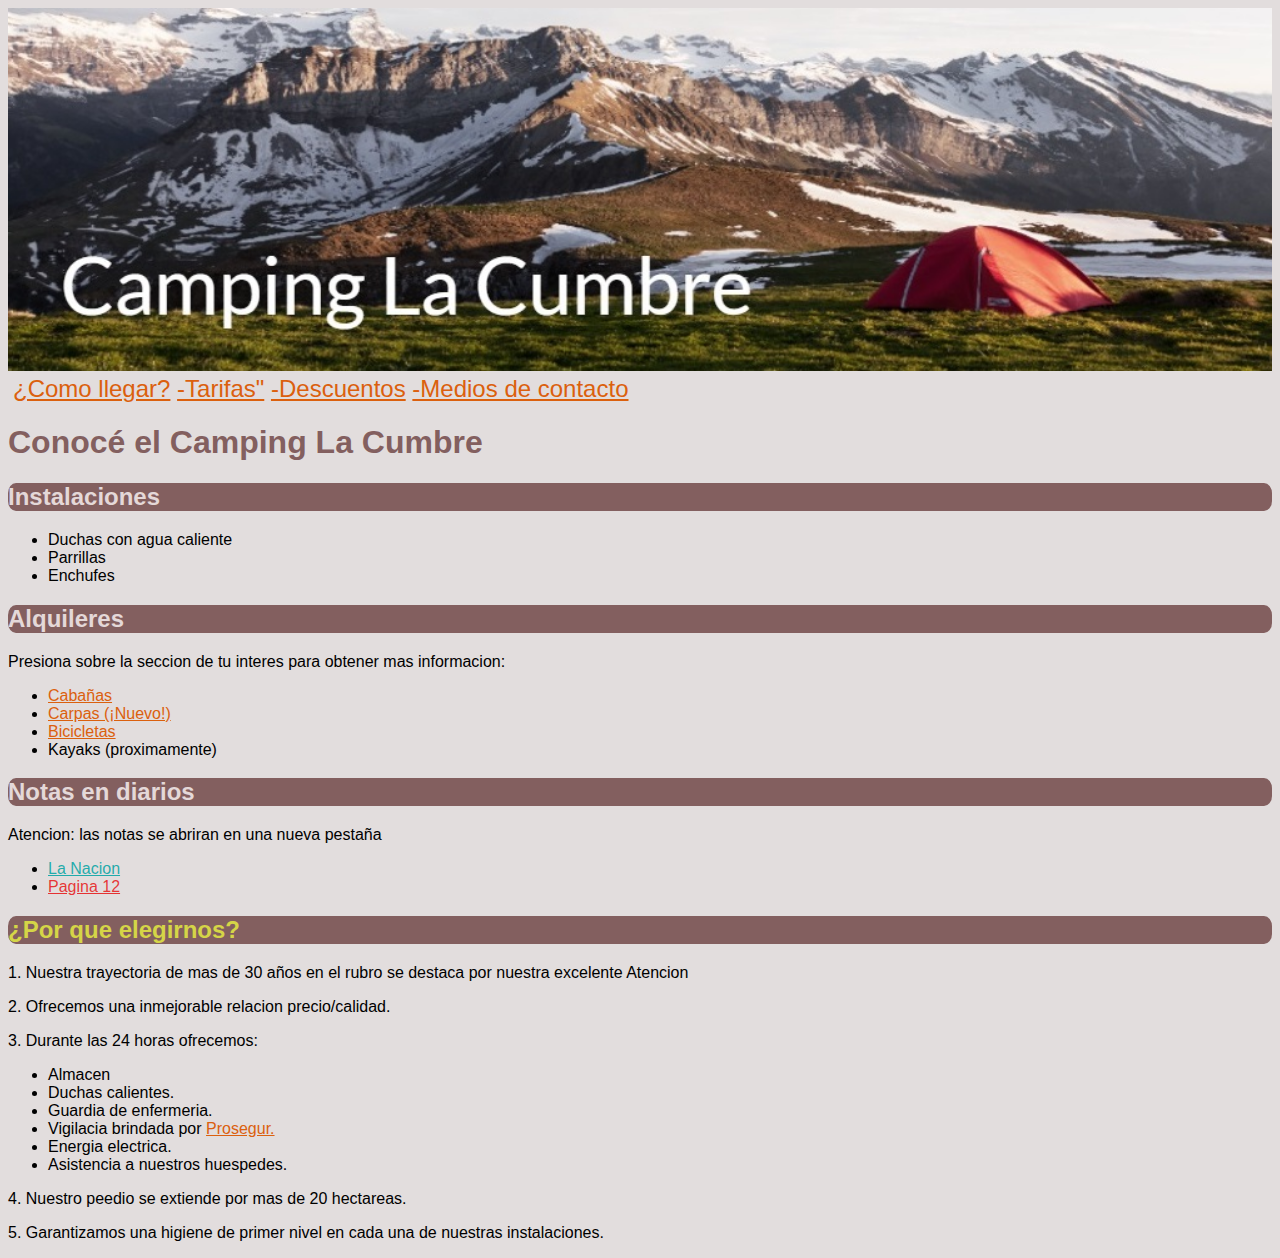
<file: index.html>
<!DOCTYPE html>
<html lang="es">
<head>
    <meta charset="UTF-8">
    <meta http-equiv="X-UA-Compatible" content="IE=edge">
    <meta name="viewport" content="width=device-width, initial-scale=1.0">
    <link rel="stylesheet" href="css/estilos.css">
    <title>Camping El Lago</title>
</head>
<body>

    <img src="img/camping-la-cumbre.jpg" alt="imagen de campo">   

    <nav>
    <a href="/pages/llegar.html" title="Como llegar">¿Como llegar?</a>
    <a href="/pages/tarifas.html" title="Tarifas">-Tarifas"</a>
    <a href="/pages/descuentos.html" title="Descuentos">-Descuentos</a>
    <a href="/pages/Contacto.html" title="contacto">-Medios de contacto</a>
                                               </nav>
    
    <h1>Conocé el Camping La Cumbre</h1>

    <h2>Instalaciones</h2>  
    
    <ul>
        <li>Duchas con agua caliente</li>
        <li>Parrillas</li>
        <li>Enchufes</li>
    </ul>

    <h2>Alquileres</h2>

    <p>
        Presiona sobre la seccion de tu interes para obtener mas informacion:
    </p>
    
    <ul>
        <li><a href="alquileres.html/cabañas.html" title="cabañas">Cabañas</a></li>
        <li><a href="alquileres.html/carpas.html" title="carpas">Carpas (¡Nuevo!)</a></li>
        <li><a href="alquileres.html/bicicletas.html" title="bicicletas">Bicicletas</a></li>
        <li>Kayaks (proximamente)</li>
    </ul>

    <h2>Notas en diarios</h2>

    <p>
        Atencion: las notas se abriran en una nueva pestaña
    </p>

    <ul>
        <li><a class="enlace1" href="https://suscripciones.lanacion.com.ar/" title="La Nacion" target="_blank">La Nacion</a></li>
        
        <li><a class="enlace2" href="https://www.pagina12.com.ar" title="Pagina12" target="_blank">Pagina 12</a></li>
    </ul>

    <h2 class="subtitulo4">¿Por que elegirnos?</h2>

    <p>1. Nuestra trayectoria de mas de 30 años en el rubro se destaca por nuestra excelente Atencion</p>
    <p>2. Ofrecemos una inmejorable relacion precio/calidad.</p> 
     <p>3. Durante las 24 horas ofrecemos:</p>
     <ul>
         <li>Almacen</li>
         <li>Duchas calientes.</li>
         <li>Guardia de enfermeria.</li>
         <li>Vigilacia brindada por <a href="#" title="Prosegur">Prosegur.</a></li>
         <li>Energia electrica.</li>
         <li>Asistencia a nuestros huespedes.</li>
     </ul>
     <p>4. Nuestro peedio se extiende por mas de 20 hectareas.</p>
     <p>5. Garantizamos una higiene de primer nivel en cada una de nuestras instalaciones.</p>
    
     
     <script src="js/main.js"></script>                                                                               
                                                                                                                                                                                                    
    

</body>
</html>
</file>
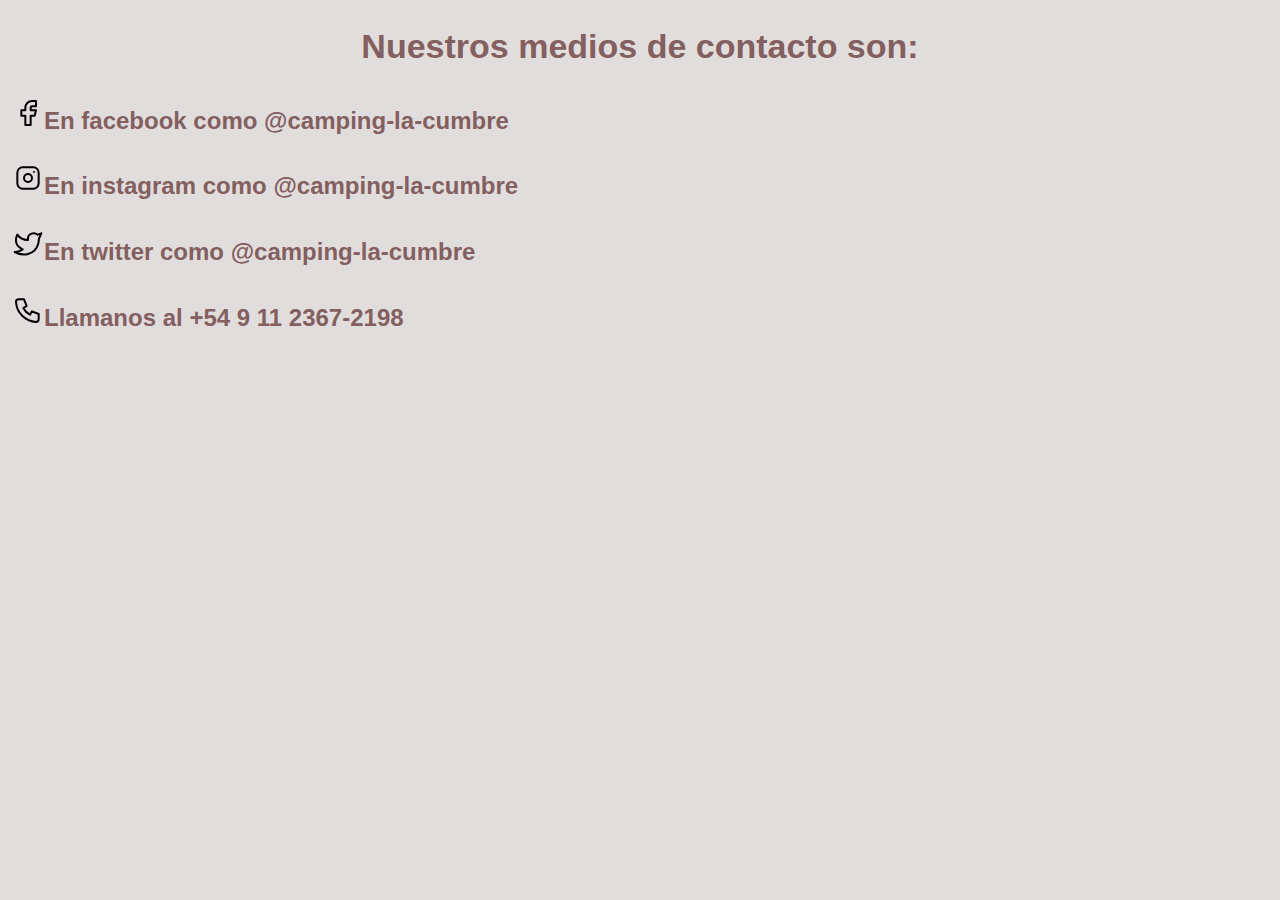
<file: Contacto.html>
<!DOCTYPE html>
<html lang="es">
<head>
    <meta charset="UTF-8">
    <meta http-equiv="X-UA-Compatible" content="IE=edge">
    <meta name="viewport" content="width=device-width, initial-scale=1.0">
    <link rel="stylesheet" href="css2/estilos.css">
    <title>Document</title>
</head>
<body>
    <h1>Nuestros medios de contacto son:</h1>

    
        <h2><img src="img/facebook.svg">En facebook como @camping-la-cumbre</h2>
        <h2><img src="img/instagram.svg">En instagram como @camping-la-cumbre</h2>
        <h2><img src="img/twitter.svg">En twitter como @camping-la-cumbre</h2>
        <h2><img src="img/telefono.svg">Llamanos al +54 9 11 2367-2198</h2>                                     
    
</body>
</html>
</file>
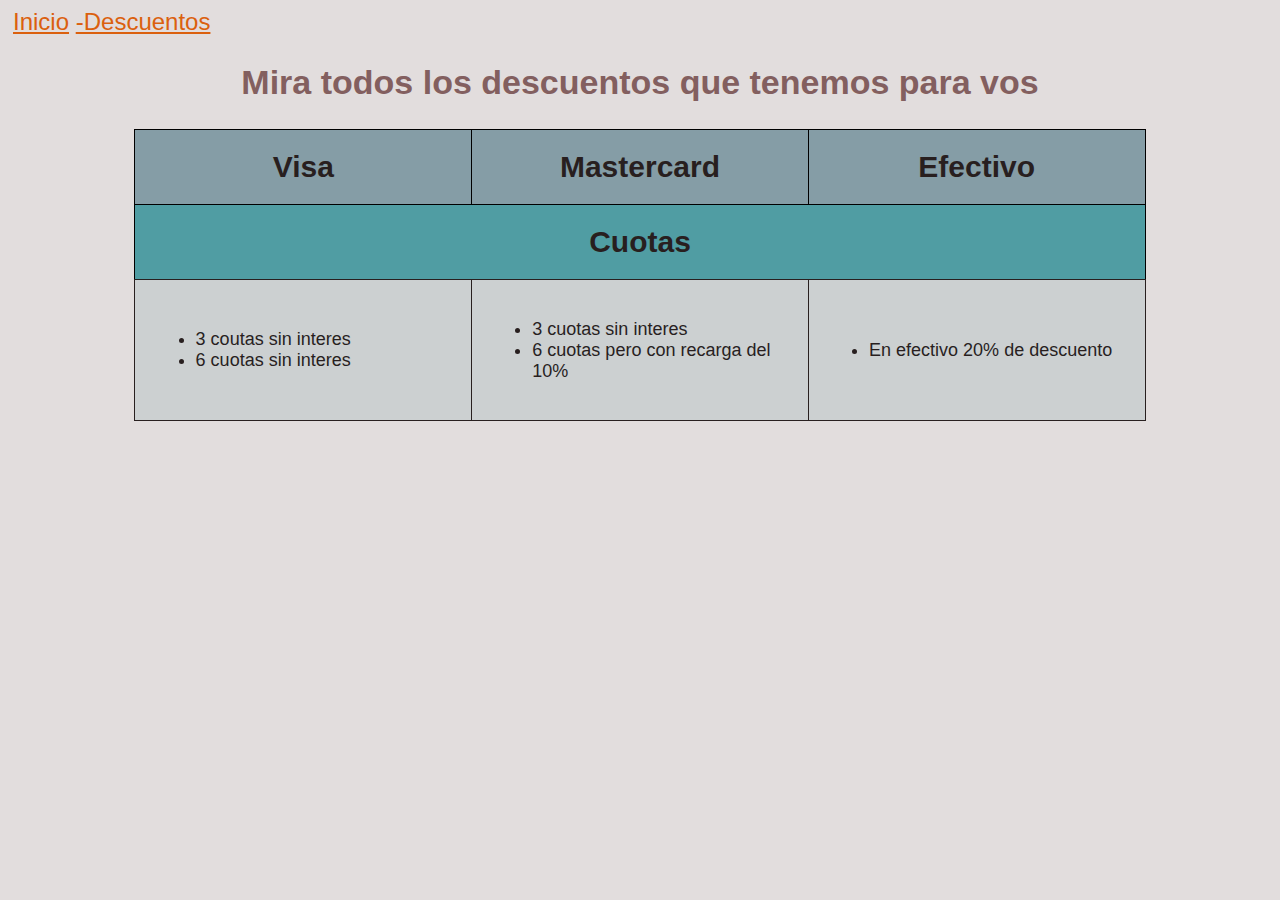
<file: descuentos.html>
<!DOCTYPE html>
<html lang="es">
<head>
    <meta charset="UTF-8">
    <meta http-equiv="X-UA-Compatible" content="IE=edge">
    <meta name="viewport" content="width=device-width, initial-scale=1.0">
    <link rel="stylesheet" href="css2/estilos.css">
    <title>Descuentos</title>
</head>
<body>

    <nav>
        <a href="index.html" title="inicio">Inicio</a>
        <a href="descuentos.html" title="Descuentos">-Descuentos</a>
                                                   </nav>
                                                   
    <h1>Mira todos los descuentos que tenemos para vos</h1>

    <table>
        <tr>
            <th class="tarifas1">Visa</th>
            <th class="tarifas1">Mastercard</th>
            <th class="tarifas1">Efectivo</th>
        </tr>
        <tr>
            <th colspan="3">Cuotas</th>
        </tr>
        <td>
            <ul>
                <li>3 coutas sin interes</li>
                <li>6 cuotas sin interes</li>
            </ul>
        </td>

        <td>
            <ul>
                <li>3 cuotas sin interes</li>
                <li>6 cuotas pero con recarga del 10%</li>
            </ul>
        </td>

        <td>
            <ul>
                <li>En efectivo 20% de descuento</li>
            </ul>
        </td>

    </table>
</body>
</html>
</file>
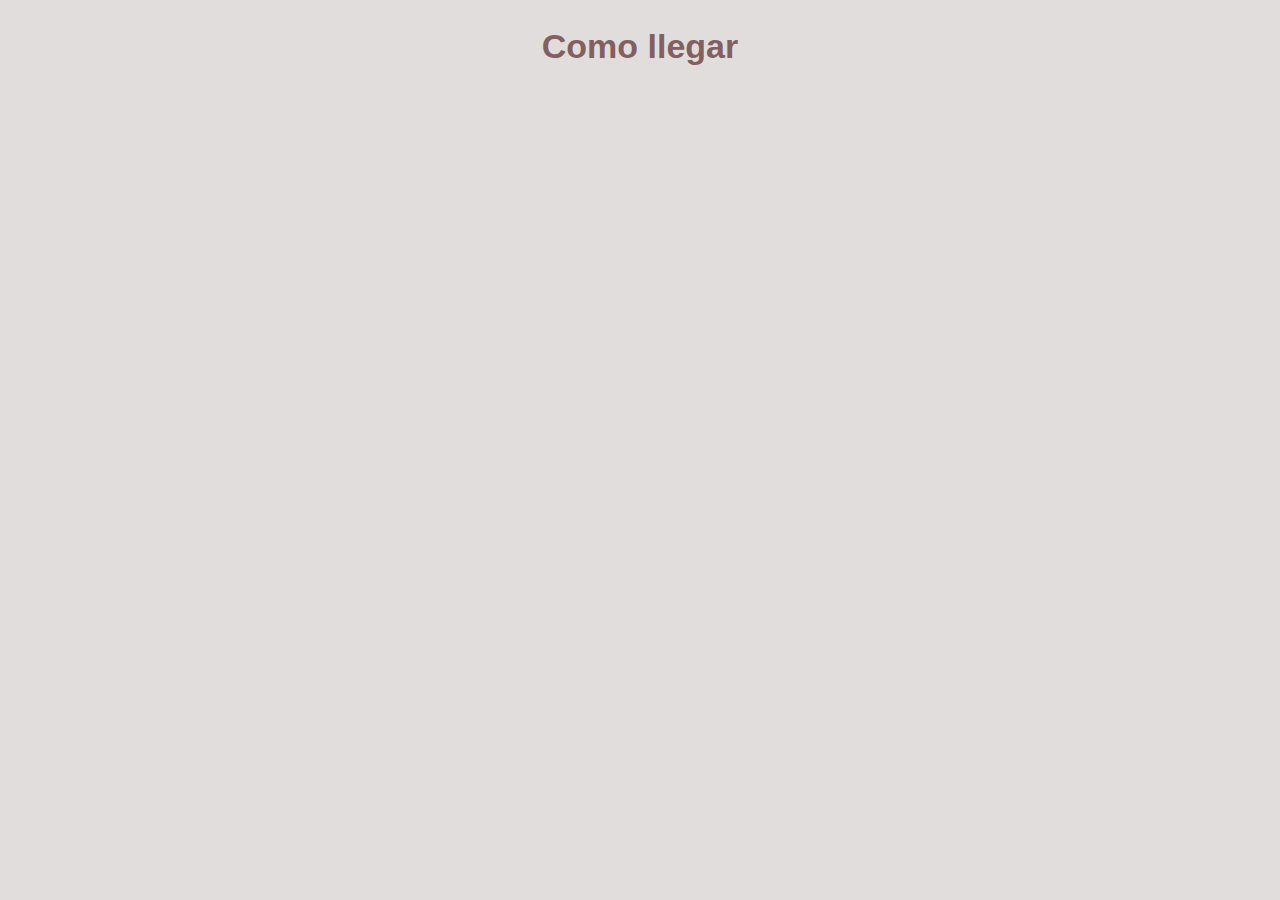
<file: llegar.html>
<!DOCTYPE html>
<html lang="es">
<head>
    <meta charset="UTF-8">
    <meta http-equiv="X-UA-Compatible" content="IE=edge">
    <meta name="viewport" content="width=device-width, initial-scale=1.0">
    <link rel="stylesheet" href="css2/estilos.css">
    <title>Como llegar</title>
</head>
<body>
    <h1>Como llegar</h1>

    <iframe src="https://www.google.com/maps/embed?pb=!1m26!1m12!1m3!1d6872929.542920717!2d-65.96098663529467!3d-32.74124511103717!2m3!1f0!2f0!3f0!3m2!1i1024!2i768!4f13.1!4m11!3e6!4m3!3m2!1d-34.6608496!2d-58.4287506!4m5!1s0x942d85d0e8bbe73b%3A0x1966faef06d1a561!2scamping%20la%20cumbre!3m2!1d-30.9748201!2d-64.48397489999999!5e0!3m2!1ses-419!2sar!4v1653873391113!5m2!1ses-419!2sar" width="600" height="450" style="border:0;" allowfullscreen="" loading="lazy" referrerpolicy="no-referrer-when-downgrade"></iframe>


</body>
</html>
</file>
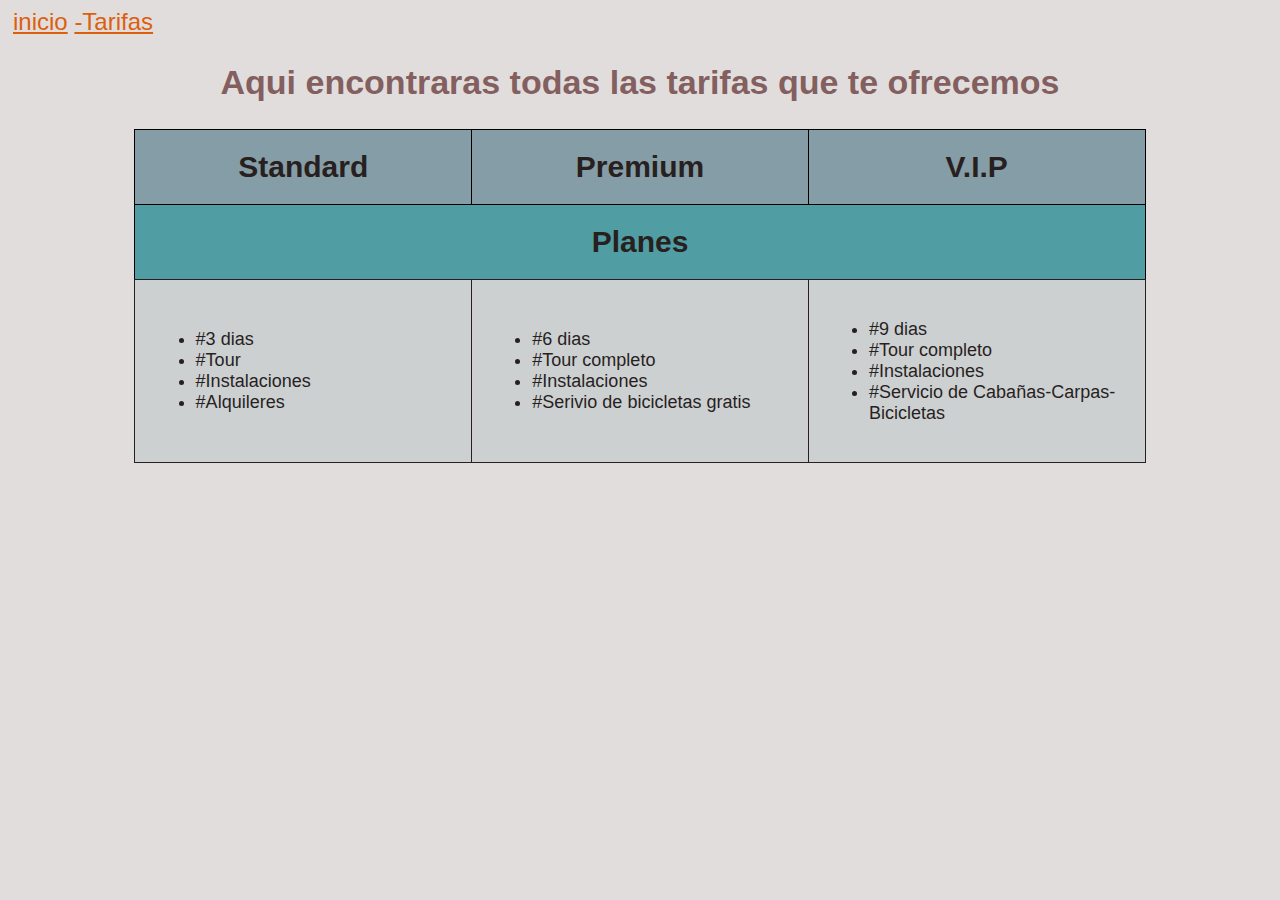
<file: tarifas.html>
<!DOCTYPE html>
<html lang="es">
<head>
    <meta charset="UTF-8">
    <meta http-equiv="X-UA-Compatible" content="IE=edge">
    <meta name="viewport" content="width=device-width, initial-scale=1.0">
    <link rel="stylesheet" href="css2/estilos.css">
    <title>Tarifas</title>
</head>
<body>

    <nav>
        <a href="index.html" title="inicio">inicio</a>
        <a href="tarifas.html" title="Tarifas">-Tarifas</a>
       
                                                   </nav>

    <h1>Aqui encontraras todas las tarifas que te ofrecemos</h1>

    <table>
    <tr>
        <th class="tarifas1">Standard</th>
        <th class="tarifas1">Premium</th>
        <th class="tarifas1">V.I.P</th>
    </tr> 
    <tr>
        <th colspan="3">Planes</th>
    </tr>
    <td>
        <ul>
            <li>#3 dias</li>
            <li>#Tour</li>
            <li>#Instalaciones</li>
            <li>#Alquileres</li>
        </ul> 
    </td>

    <td>
        <ul>
            <li>#6 dias</li>
            <li>#Tour completo</li>
            <li>#Instalaciones</li>
            <li>#Serivio de bicicletas gratis</li>
        </ul>
    </td>

    <td>
        <ul>
            <li>#9 dias</li>
            <li>#Tour completo</li>
            <li>#Instalaciones</li>
            <li>#Servicio de Cabañas-Carpas-Bicicletas</li>
        </ul>
    </td>



    </table>
   
</body>
</html>
</file>
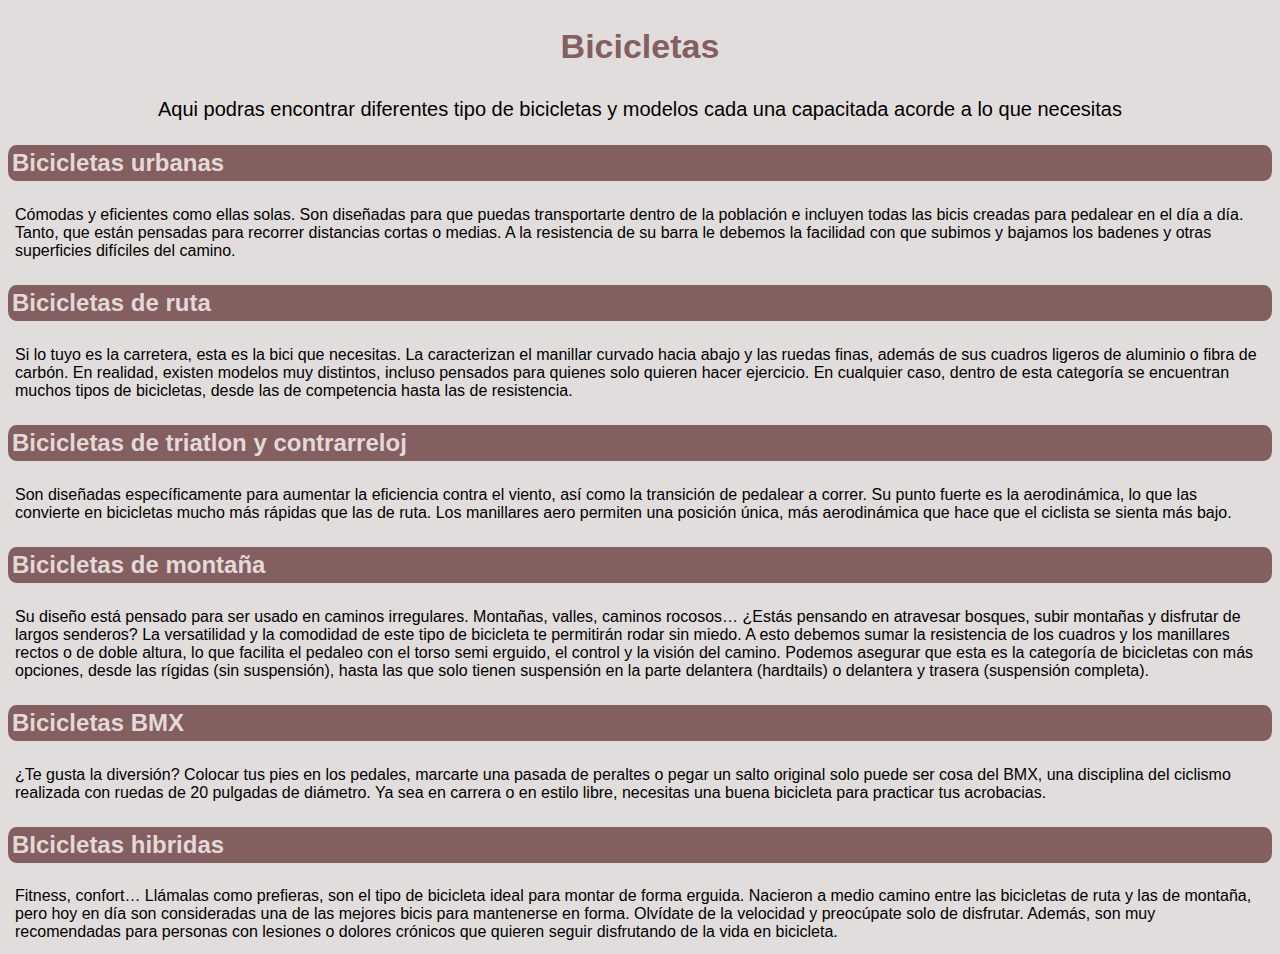
<file: alquileres.html/bicicletas.html>
<!DOCTYPE html>
<html lang="es">
<head>
    <meta charset="UTF-8">
    <meta http-equiv="X-UA-Compatible" content="IE=edge">
    <meta name="viewport" content="width=device-width, initial-scale=1.0">
    <link rel="stylesheet" href="estilos.css">
    <title>Bicicletas</title>
</head>
<body>
    <h1>Bicicletas</h1>

    <p class="parrafo1">
        Aqui podras encontrar diferentes tipo de bicicletas y modelos cada una capacitada acorde a lo que necesitas
    </p>

    <h2>Bicicletas urbanas</h2>

    <p>
        Cómodas y eficientes como ellas solas. Son diseñadas para que puedas transportarte dentro de la población e incluyen todas las bicis creadas para pedalear en el día a día. Tanto, que están pensadas para recorrer distancias cortas o medias. A la resistencia de su barra le debemos la facilidad con que subimos y bajamos los badenes y otras superficies difíciles del camino.
    </p>

    <h2> Bicicletas de ruta </h2>

    <p>
        Si lo tuyo es la carretera, esta es la bici que necesitas. La caracterizan el manillar curvado hacia abajo y las ruedas finas, además de sus cuadros ligeros de aluminio o fibra de carbón. En realidad, existen modelos muy distintos, incluso pensados para quienes solo quieren hacer ejercicio. En cualquier caso, dentro de esta categoría se encuentran muchos tipos de bicicletas, desde las de competencia hasta las de resistencia.
    </p>

    <h2> Bicicletas de triatlon y contrarreloj</h2>

    <p>
        Son diseñadas específicamente para aumentar la eficiencia contra el viento, así como la transición de pedalear a correr. Su punto fuerte es la aerodinámica, lo que las convierte en bicicletas mucho más rápidas que las de ruta. Los manillares aero permiten una posición única, más aerodinámica que hace que el ciclista se sienta más bajo.
    </p>

    <h2>Bicicletas de montaña</h2>

    <p>
        Su diseño está pensado para ser usado en caminos irregulares. Montañas, valles, caminos rocosos… ¿Estás pensando en atravesar bosques, subir montañas y disfrutar de largos senderos? La versatilidad y la comodidad de este tipo de bicicleta te permitirán rodar sin miedo. A esto debemos sumar la resistencia de los cuadros y los manillares rectos o de doble altura, lo que facilita el pedaleo con el torso semi erguido, el control y la visión del camino. Podemos asegurar que esta es la categoría de bicicletas con más opciones, desde las rígidas (sin suspensión), hasta las que solo tienen suspensión en la parte delantera (hardtails) o delantera y trasera (suspensión completa).
    </p>

    <h2>Bicicletas BMX</h2>

    <p>
        ¿Te gusta la diversión? Colocar tus pies en los pedales, marcarte una pasada de peraltes o pegar un salto original solo puede ser cosa del BMX, una disciplina del ciclismo realizada con ruedas de 20 pulgadas de diámetro. Ya sea en carrera o en estilo libre, necesitas una buena bicicleta para practicar tus acrobacias.
    </p>

    <h2>BIcicletas hibridas</h2>

    <p>
        Fitness, confort… Llámalas como prefieras, son el tipo de bicicleta ideal para montar de forma erguida. Nacieron a medio camino entre las bicicletas de ruta y las de montaña, pero hoy en día son consideradas una de las mejores bicis para mantenerse en forma. Olvídate de la velocidad y preocúpate solo de disfrutar. Además, son muy recomendadas para personas con lesiones o dolores crónicos que quieren seguir disfrutando de la vida en bicicleta.
    </p>
</body>
</html>
</file>
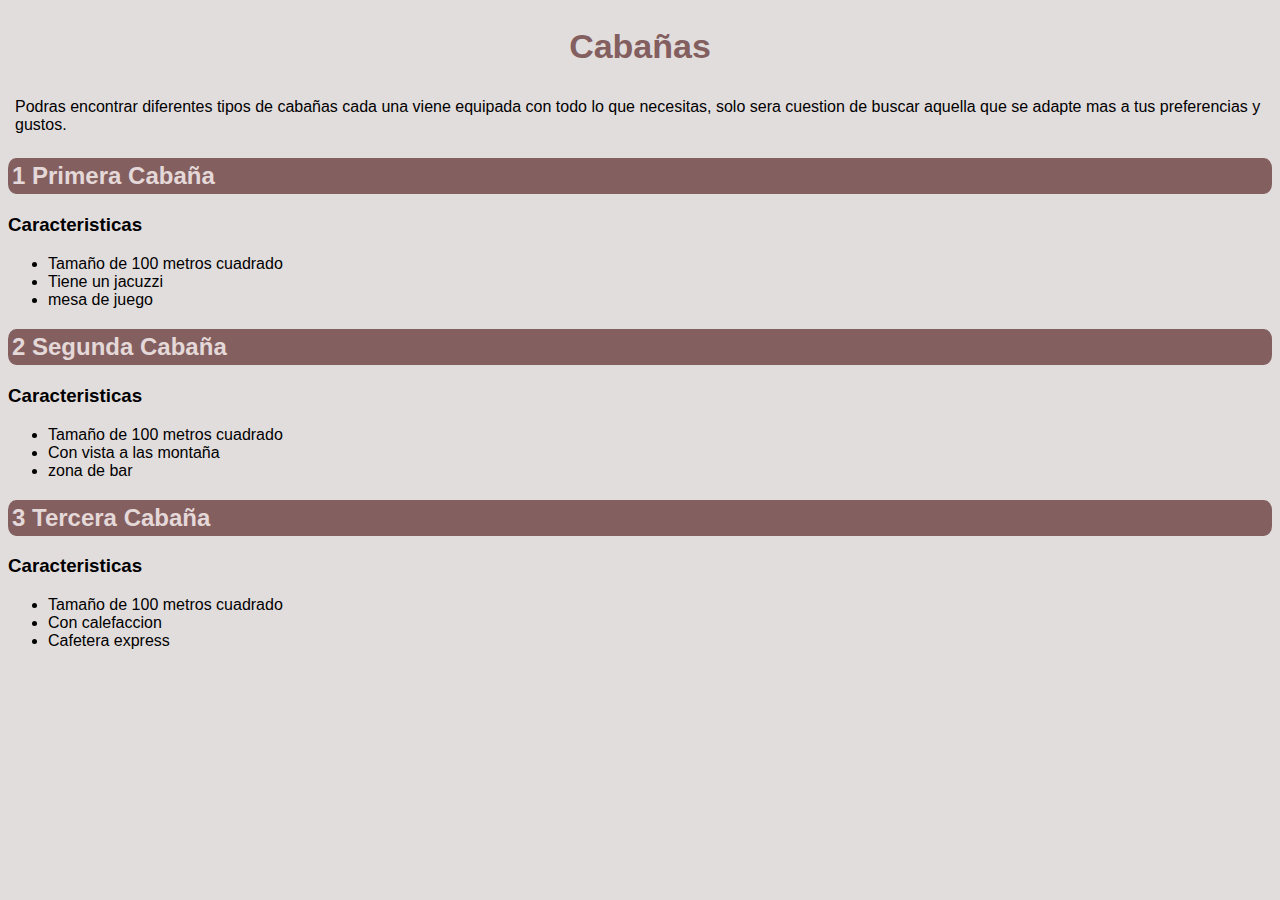
<file: alquileres.html/cabañas.html>
<!DOCTYPE html>
<html lang="es">
<head>
    <meta charset="UTF-8">
    <meta http-equiv="X-UA-Compatible" content="IE=edge">
    <link rel="stylesheet" href="estilos.css">
    <title>Cabañas</title>
</head>
<body>
    <h1>Cabañas</h1>

    <p>
        Podras encontrar diferentes tipos de cabañas cada una viene equipada con todo lo que necesitas, solo sera cuestion de buscar aquella que se adapte mas a tus preferencias y gustos. 
    </p>

    <h2> 1 Primera Cabaña </h2>
    
    <h3>Caracteristicas</h3>
    
    <ul>
        <li>Tamaño de 100 metros cuadrado</li>
        <li>Tiene un jacuzzi</li>
        <li>mesa de juego</li>
    </ul>

    <h2> 2 Segunda Cabaña</h2>

    <h3>Caracteristicas</h3>

    <ul>
        <li>Tamaño de 100 metros cuadrado</li>
        <li>Con vista a las montaña</li>
        <li>zona de bar</li>
    </ul>

    <h2> 3 Tercera Cabaña</h2>

    <h3>Caracteristicas</h3>

    <ul>
        <li>Tamaño de 100 metros cuadrado</li>
        <li>Con calefaccion</li>
        <li>Cafetera express</li>
    </ul>
</body>
</html>
</file>
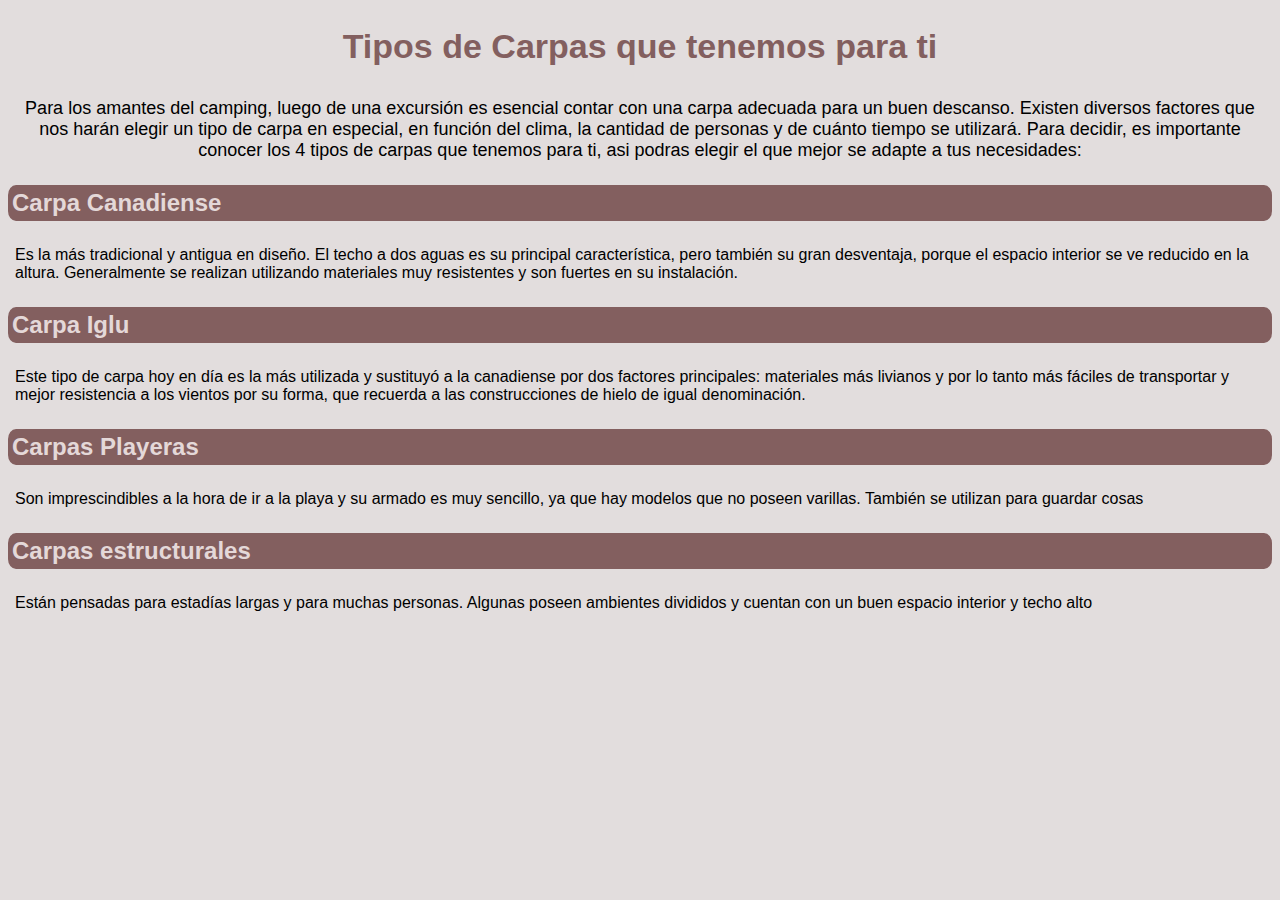
<file: alquileres.html/carpas.html>
<!DOCTYPE html>
<html lang="es">
<head>
    <meta charset="UTF-8">
    <meta http-equiv="X-UA-Compatible" content="IE=edge">
    <meta name="viewport" content="width=device-width, initial-scale=1.0">
    <link rel="stylesheet" href="estilos.css">
    <title>Carpas</title>
</head>
<body>
    <h1> Tipos de Carpas que tenemos para ti</h1>

    <p class="parrafo2">
        Para los amantes del camping, luego de una excursión es esencial contar con una carpa adecuada para un buen descanso. Existen diversos factores que nos harán elegir un tipo de carpa en especial, en función del clima, la cantidad de personas y de cuánto tiempo se utilizará. Para decidir, es importante conocer los 4 tipos de carpas que tenemos para ti, asi podras  elegir el que mejor se adapte a tus necesidades:
    </p>

    <h2>Carpa Canadiense</h2>

    <p>
        Es la más tradicional y antigua en diseño. El techo a dos aguas es su principal característica, pero también su gran desventaja, porque el espacio interior se ve reducido en la altura. Generalmente se realizan utilizando materiales muy resistentes y son fuertes en su instalación.
    </p>

    <h2>Carpa Iglu</h2>

    <p>
        Este tipo de carpa hoy en día es la más utilizada y sustituyó a la canadiense por dos factores principales: materiales más livianos y por lo tanto más fáciles de transportar y mejor resistencia a los vientos por su forma, que recuerda a las construcciones de hielo de igual denominación.
    </p>

    <h2>Carpas Playeras</h2>

    <p>
        Son imprescindibles a la hora de ir a la playa y su armado es muy sencillo, ya que hay modelos que no poseen varillas. También se utilizan para guardar cosas
    </p>

    <h2>Carpas estructurales</h2>
    
    <p>
        Están pensadas para estadías largas y para muchas personas. Algunas poseen ambientes divididos y cuentan con un buen espacio interior y techo alto
    </p>
</body>
</html>
</file>
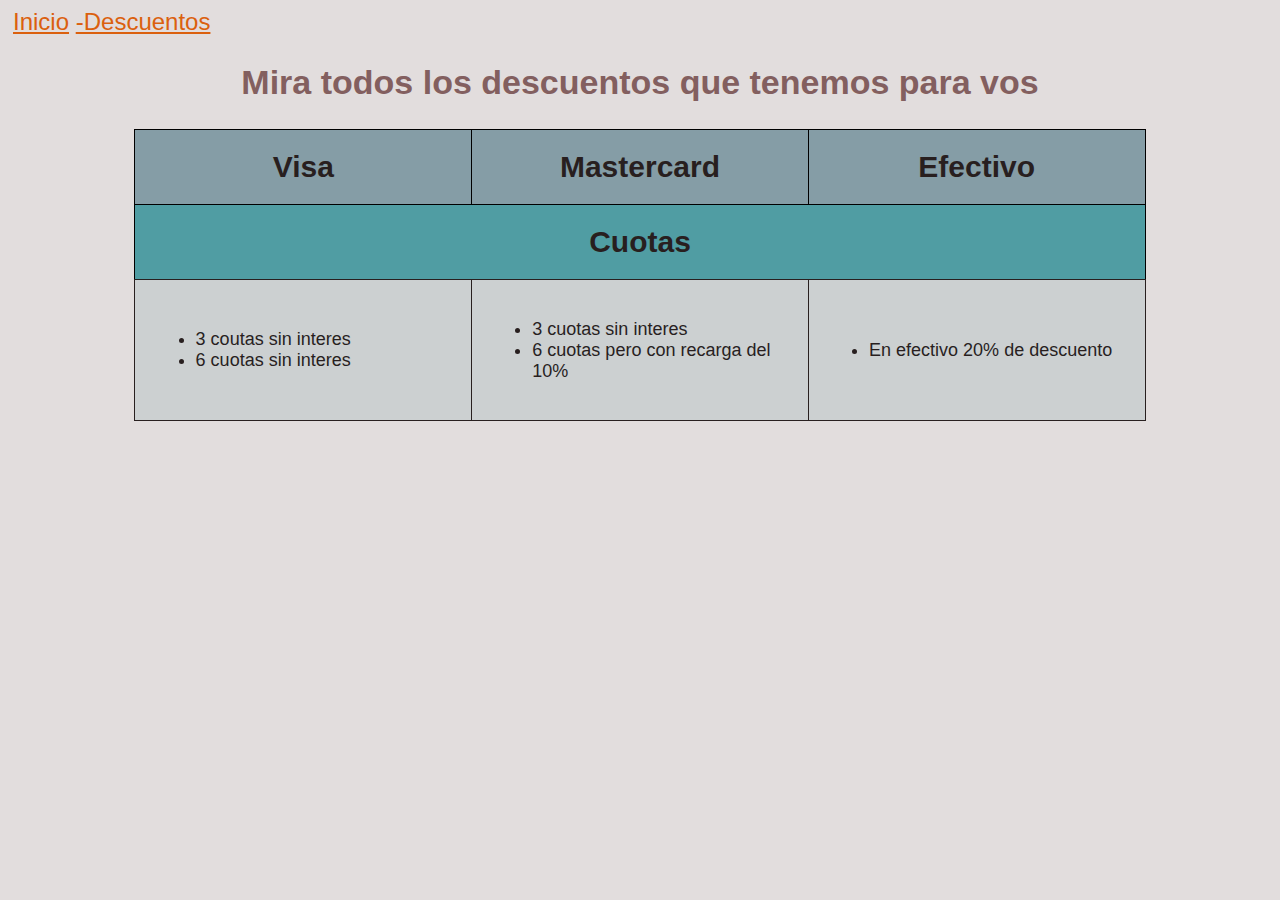
<file: pages/descuentos.html>
<!DOCTYPE html>
<html lang="es">
<head>
    <meta charset="UTF-8">
    <meta http-equiv="X-UA-Compatible" content="IE=edge">
    <meta name="viewport" content="width=device-width, initial-scale=1.0">
    <link rel="stylesheet" href="../css2/estilos.css">
    <title>Descuentos</title>
</head>
<body>

    <nav>
        <a href="/index.html" title="inicio">Inicio</a>
        <a href="/pages/descuentos.html" title="Descuentos">-Descuentos</a>
                                                   </nav>
                                                   
    <h1>Mira todos los descuentos que tenemos para vos</h1>

    <table>
        <tr>
            <th class="tarifas1">Visa</th>
            <th class="tarifas1">Mastercard</th>
            <th class="tarifas1">Efectivo</th>
        </tr>
        <tr>
            <th colspan="3">Cuotas</th>
        </tr>
        <td>
            <ul>
                <li>3 coutas sin interes</li>
                <li>6 cuotas sin interes</li>
            </ul>
        </td>

        <td>
            <ul>
                <li>3 cuotas sin interes</li>
                <li>6 cuotas pero con recarga del 10%</li>
            </ul>
        </td>

        <td>
            <ul>
                <li>En efectivo 20% de descuento</li>
            </ul>
        </td>

    </table>
</body>
</html>
</file>
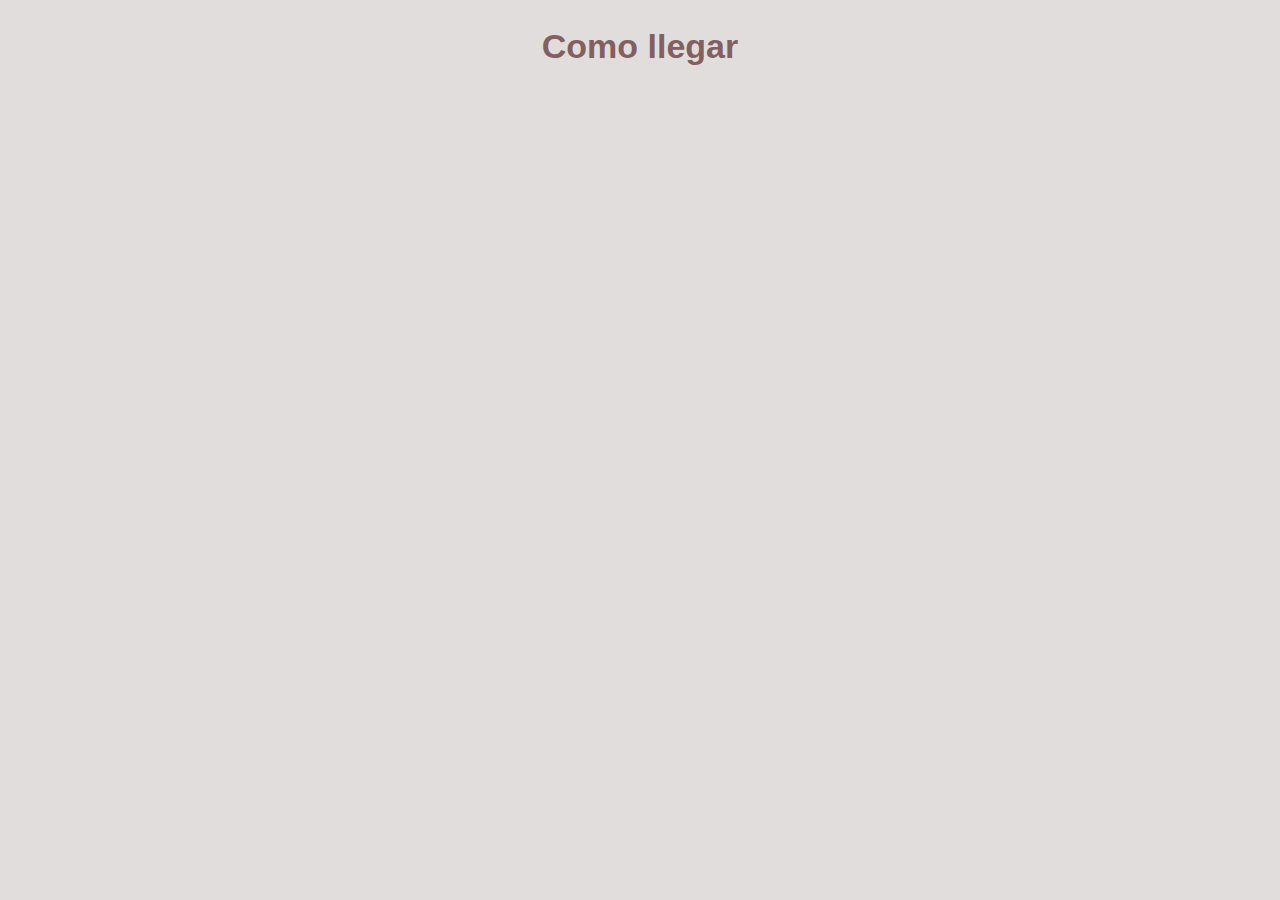
<file: pages/llegar.html>
<!DOCTYPE html>
<html lang="es">
<head>
    <meta charset="UTF-8">
    <meta http-equiv="X-UA-Compatible" content="IE=edge">
    <meta name="viewport" content="width=device-width, initial-scale=1.0">
    <link rel="stylesheet" href="../css2/estilos.css">
    <title>Como llegar</title>
</head>
<body>
    <h1>Como llegar</h1>

    <iframe src="https://www.google.com/maps/embed?pb=!1m26!1m12!1m3!1d6872929.542920717!2d-65.96098663529467!3d-32.74124511103717!2m3!1f0!2f0!3f0!3m2!1i1024!2i768!4f13.1!4m11!3e6!4m3!3m2!1d-34.6608496!2d-58.4287506!4m5!1s0x942d85d0e8bbe73b%3A0x1966faef06d1a561!2scamping%20la%20cumbre!3m2!1d-30.9748201!2d-64.48397489999999!5e0!3m2!1ses-419!2sar!4v1653873391113!5m2!1ses-419!2sar" width="600" height="450" style="border:0;" allowfullscreen="" loading="lazy" referrerpolicy="no-referrer-when-downgrade"></iframe>


</body>
</html>
</file>
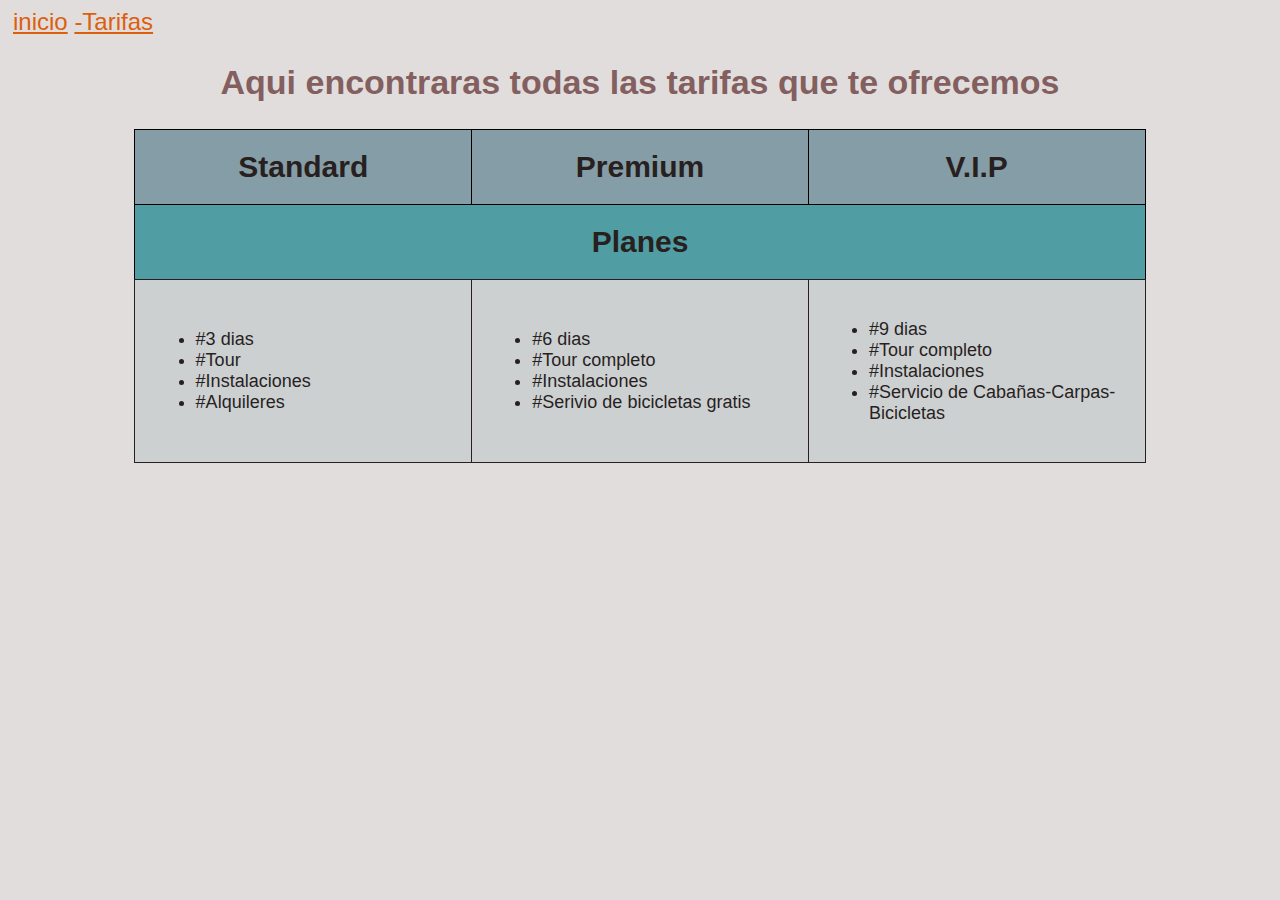
<file: pages/tarifas.html>
<!DOCTYPE html>
<html lang="es">
<head>
    <meta charset="UTF-8">
    <meta http-equiv="X-UA-Compatible" content="IE=edge">
    <meta name="viewport" content="width=device-width, initial-scale=1.0">
    <link rel="stylesheet" href="../css2/estilos.css">
    <title>Tarifas</title>
</head>
<body>

    <nav>
        <a href="/index.html" title="inicio">inicio</a>
        <a href="/pages/tarifas.html" title="Tarifas">-Tarifas</a>
       
                                                   </nav>

    <h1>Aqui encontraras todas las tarifas que te ofrecemos</h1>

    <table>
    <tr>
        <th class="tarifas1">Standard</th>
        <th class="tarifas1">Premium</th>
        <th class="tarifas1">V.I.P</th>
    </tr> 
    <tr>
        <th colspan="3">Planes</th>
    </tr>
    <td>
        <ul>
            <li>#3 dias</li>
            <li>#Tour</li>
            <li>#Instalaciones</li>
            <li>#Alquileres</li>
        </ul> 
    </td>

    <td>
        <ul>
            <li>#6 dias</li>
            <li>#Tour completo</li>
            <li>#Instalaciones</li>
            <li>#Serivio de bicicletas gratis</li>
        </ul>
    </td>

    <td>
        <ul>
            <li>#9 dias</li>
            <li>#Tour completo</li>
            <li>#Instalaciones</li>
            <li>#Servicio de Cabañas-Carpas-Bicicletas</li>
        </ul>
    </td>



    </table>
   
</body>
</html>
</file>
<file: css/estilos.css>
body {
    background-color: rgb(226, 221, 221);
    font-family: Verdana, Arial, sans-serif;
}

h1 {
    color:rgb(131, 95, 95) ;
    border-radius: 8px/10px;
}

h2 {
    color:rgb(228, 216, 216);                                                                            
    background-color:rgb(131, 95, 95);
    border-radius: 8px/10px;
}

img {
    width: 100%;
}

.subtitulo4{                                                                                                               
    color:rgb(213, 213, 71);                             
}

nav {
    font-size: 24px;
    margin-left: 5px;
}

nav a{
    color:rgb(219, 96, 14);;
}
li a {
    color: rgb(219, 96, 14);
}
.enlace1{
    color:rgba(6, 164, 164, 0.884);
}
.enlace2 {
    color:rgba(230, 6, 6, 0.796);
}
</file>
<file: css2/estilos.css>
body {
    background-color: rgb(226, 221, 221);
    font-family: Verdana, Arial, sans-serif;
}
nav {
    font-size: 24px;
    margin-left: 5px;
}

nav a{
    color:rgb(219, 96, 14);;
}
li a {
    color: rgb(219, 96, 14);
}
h1 {
    color:rgb(131, 95, 95);
    text-align: center;
    font-size: 34px;
    padding: 4px;
    border-radius: 8px/10px;
}

h2 {
    color:rgb(131, 95, 95);
    border-bottom: spx solid;
    padding: 4px;
    border-radius: 8px/10px;
    
}
table {
    width: 80%;
    empty-cells:hide;
    border-collapse: collapse;
    margin: auto;
    border: 1px solid;
}
th,td {
    width: 30%;
    padding: 2%;
}
th{
    background-color: #509da3;
    color:rgb(40, 31, 31);
    font-size: 30px;
}
.tarifas1{
    background-color: #859da6;
    border: 1px solid black;
}

td {
    background-color: #ccd0d1;
    font-size: 18px;
    color:rgb(40, 31, 31);
    border: 1px solid;
}
</file>
<file: alquileres.html/estilos.css>
body {
    background-color: rgb(226, 221, 221);
    font-family: Verdana, Arial, sans-serif;
}

h1 {
    color:rgb(131, 95, 95);
    text-align: center;
    font-size: 34px;
    padding: 4px;   
    border-radius: 5px/8px;
}

h2 {
    background-color:rgb(131, 95, 95);
    color:rgb(228, 216, 216);  
    border-bottom: spx solid;
    padding: 4px; 
    border-radius: 8px/10px;
}

.parrafo1 {
    font-size: 20px;
    text-align: center;
}
.parrafo2{
    text-align: center;
    font-size: 18px;
}

p {
    margin: 2px;
    padding: 5px;
}
</file>
